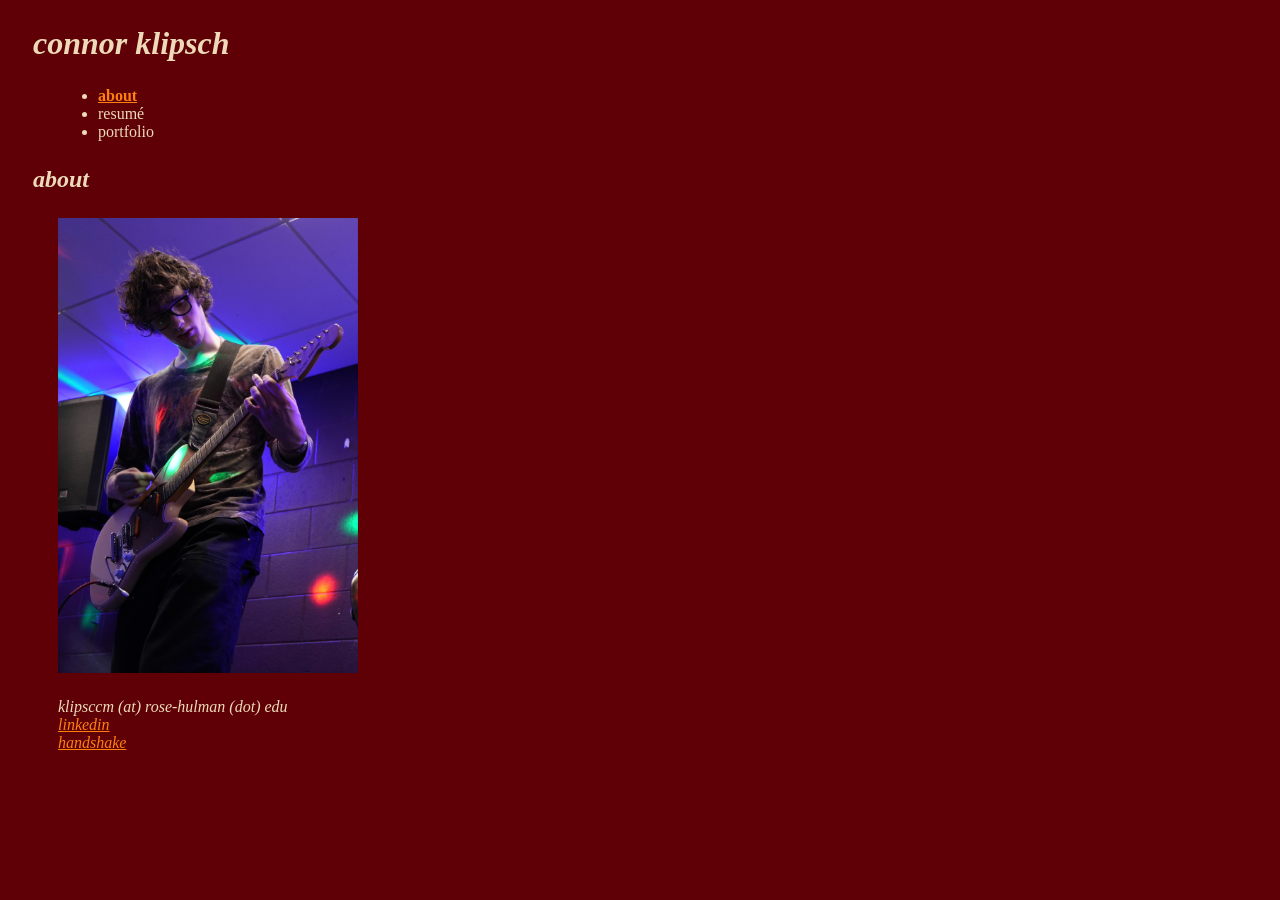
<file: index.html>
<html lang="en">

<head>

    <title>Connor Klipsch</title>
    <link rel="stylesheet" href="./resources/styles.css">
   

</head>

<body>
    
    <div>
        <header>
            <h1 class="italic bold name">connor klipsch</h1>
        </header>
        <section>
            <div id="navbar"></div>
            <script src="./resources/navscript.js"></script>
            <main>
                <h2 class="italic">about</h2>
                <div>
                    <img alt="Picture of me playing guitar in lieu of something more professional."
                        src="./resources/connorGuitar.jpeg">
                </div>
            </main>
        </section>
        <div id="footer"></div>
        <script src="./resources/feetscript.js"></script>
    </div>
</body>

</html>
</file>
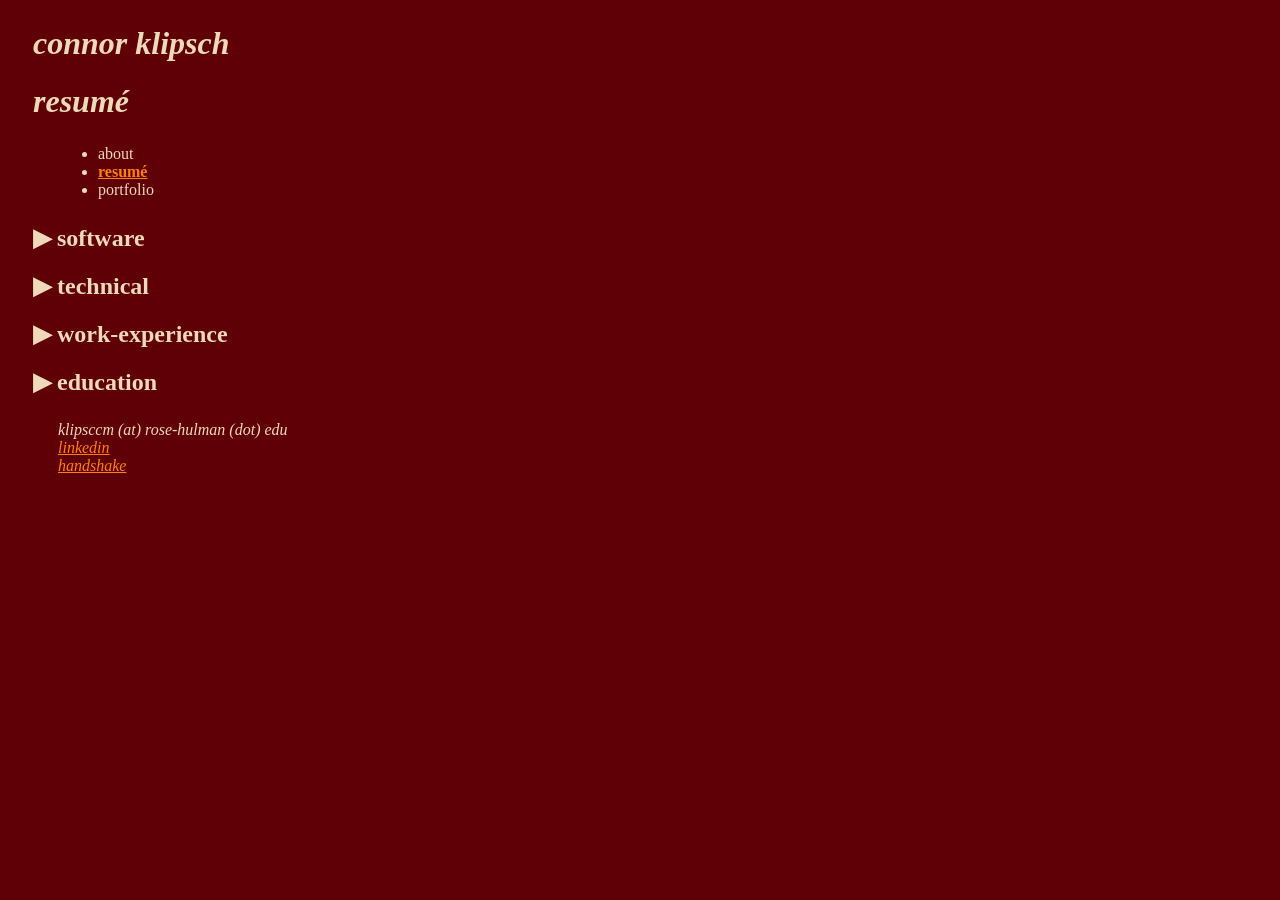
<file: resume.html>
<html>

<head>
    <title>Resumé</title>
    <link rel="stylesheet" href="./resources/styles.css">
</head>

<body>
    <div>
        <header>
            <h1 class="italic bold name">connor klipsch</h1>
        </header>
        <h1 class="italic">resumé</h1>
        <section>
            <div id="navbar"></div>
            <script src="./resources/navscript.js"></script>

            <h2 class="toggle" onclick="toggleSection(this, 'softwareList')">▶ software</h2>
            <ul id="softwareList" class="hidden">
                <li>Java</li>
                <li>C</li>
                <li>Python</li>
                <li>JS/TS</li>
            </ul>

            <h2 class="toggle" onclick="toggleSection(this, 'technicalList')">▶ technical</h2>
            <ul id="technicalList" class="hidden">
                <li>Object-oriented software design</li>
                <li>Modern web frameworks (React, Node.js, Flask)</li>
                <li>Version control (git, GitHub, GitLab, SourceHut)</li>
            </ul>

            <h2 class="toggle" onclick="toggleSection(this, 'work-experience')">▶ work-experience</h2>
            <div id="work-experience" class="hidden">
                
                <div>
                    <p class="italic bold">Chick Fil A - Greenwood, IN - November, 2021 -- November 2025</p>
                    <p class="italic">Cashier</p>
                    <p>
                        Identified customer needs and expectations, maximizing quality of service while striving
                        forefficiency to maintain a high degree of customer satisfaction
                    </p>
                </div>
                <div>
                    <p class="italic bold">Emmanuel Chuch - Greenwood, IN - May, 2023 -- July, 2023</p>
                    <p class="italic">Technical Production Intern</p>
                    <p>
                        Maintained documentation on front of house sound system I/O, video router I/O, and a LAN map
                        using various software tools to keep systems organized.
                        Configured and maintained front of house audio consoles following manufacturer documentation
                        to perpetuate easy operation and accessibility of audio equipment.
                    </p>
                </div>
            </div>

            <h2 class="toggle" onclick="toggleSection(this, 'education')">▶ education</h2>
            <div id="education" class="hidden">
                
                <div>
                    <p class="italic bold">Bachelor of Science, Computer Science - May, 2029</p>
                    <p class="italic">Rose-Hulman Institute of Technology - Terre Haute, IN - GPA: 3.6</p>
                    <p class="italic">Relevant Courses:</p>
                    <ul>
                        <li>Object-Oriented Software Development/Design</li>
                        <li>Intro to Systems Programming</li>
                        <li>Intro to Web Development</li>
                    </ul>
                </div>

                <div>
                    <p class="italic bold">High School Diploma - May, 2025</p>
                    <p class="italic">Perry Meridian High School - Indianapolis, IN - GPA: 4.12</p>
                </div>
            </div>

        </section>
        <div id="footer"></div>
        <script src="./resources/feetscript.js"></script>
    </div>

    <script src="./resources/listHider.js"></script>
</body>

</html>
</file>
<file: resources/styles.css>
:root {
    --background-color: #5E0006;
    --text-color: #EED9B9;
    --accent-color: #FF7F0F;
}

.italic {
    font-style: italic;
}
.bold {
    font-weight: bold;
}
.name {
    display: flex;
    justify-content: flex-start;
    align-items: flex-start;
}

main img {
    width: 100%;
    max-width: 300px;  /* caps the size */
    height: auto;
    display: block;
}

body {
    background-color: var(--background-color);
    color: var(--text-color);
}
body .currentPage {
    color: var(--accent-color);
    text-decoration: underline;
    font-weight: bold;
}

div {
    margin: 25px;
}

footer a {
    color: var(--accent-color);
}



nav a, nav a:visited {
    color: var(--text-color);
    text-decoration: none;
}

nav ul li:hover a {
    color: #f7c305;
}

.hidden {
    display: none;
}
</file>
